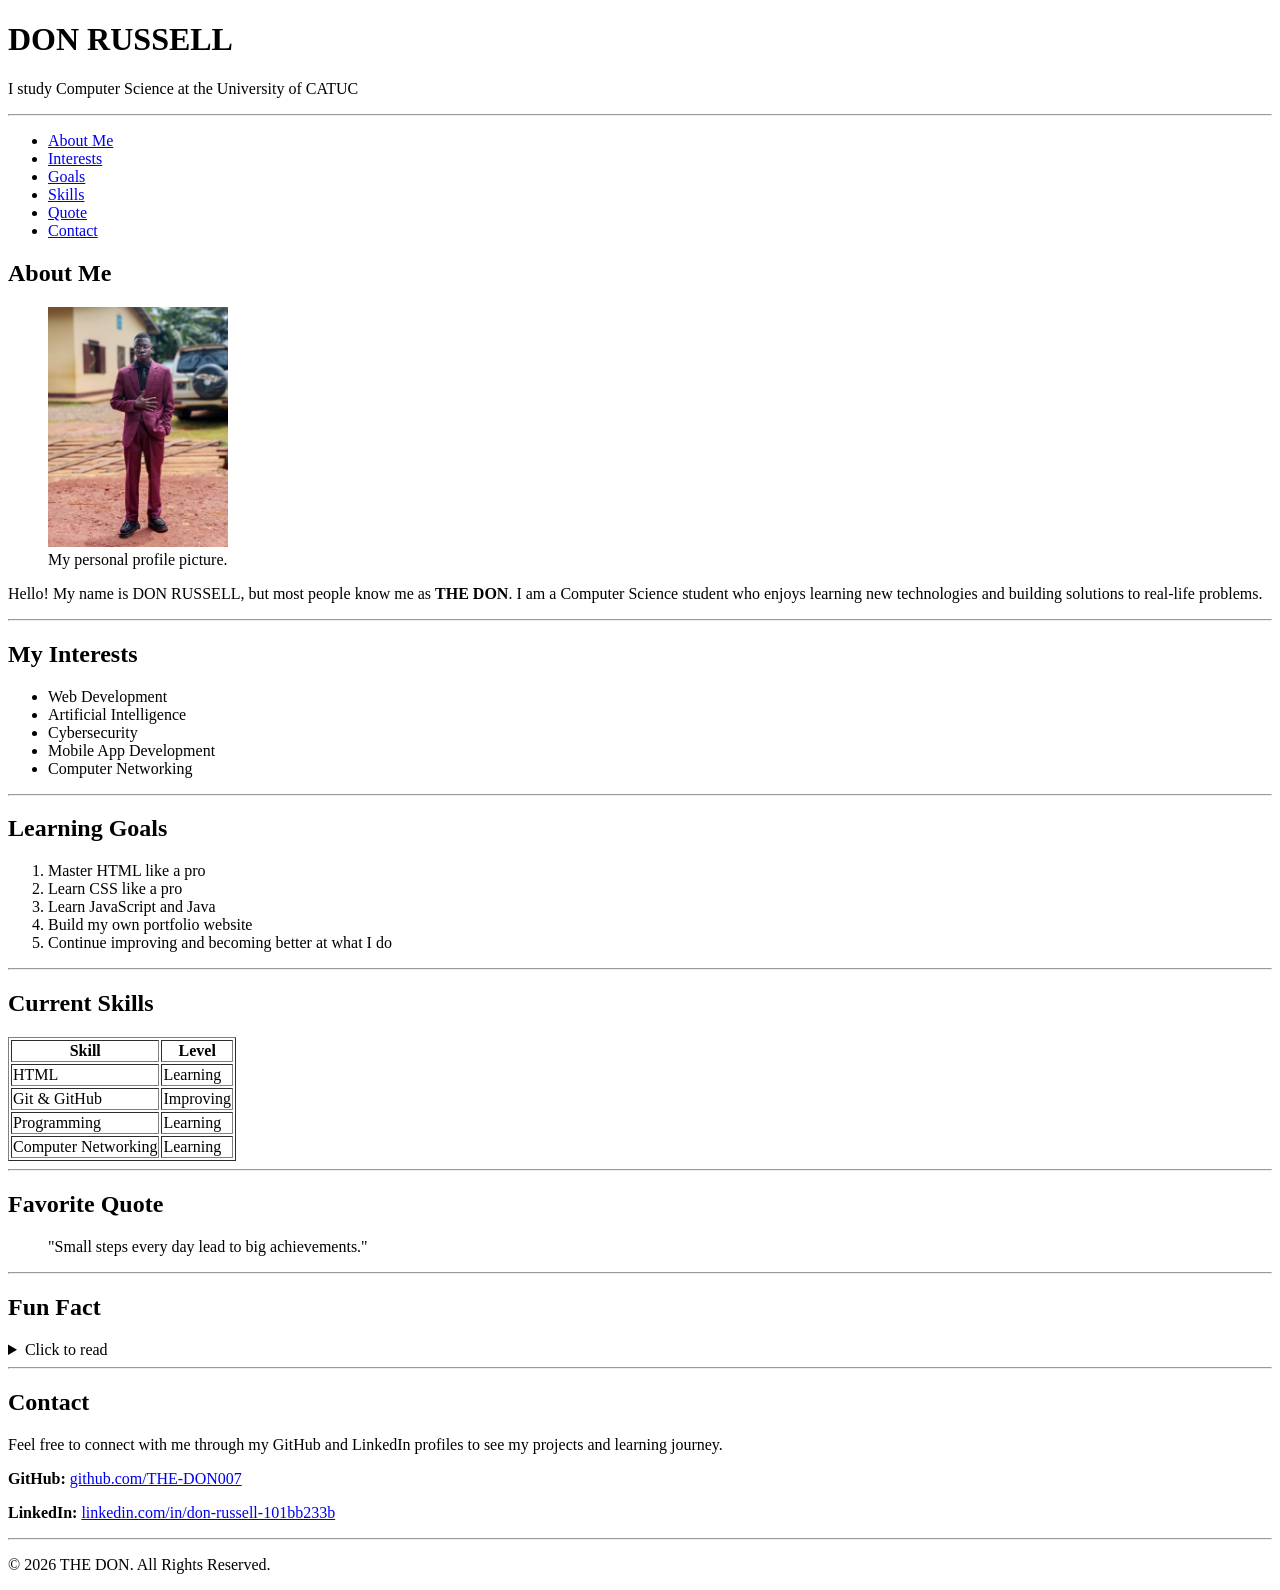
<file: html-fundamentals-profile/index.html>
<!DOCTYPE html>
<html lang="en">

<head>
    <meta charset="UTF-8">
    <meta name="viewport" content="width=device-width, initial-scale=1.0">
    <title>My Personal Profile</title>
</head>

<body>

    <!-- Header -->
    <header>
        <h1>DON RUSSELL</h1>
        <p>I study Computer Science at the University of CATUC</p>
        <hr>
    </header>

    <!-- Navigation -->
    <nav>
        <ul>
            <li><a href="#about">About Me</a></li>
            <li><a href="#interests">Interests</a></li>
            <li><a href="#goals">Goals</a></li>
            <li><a href="#skills">Skills</a></li>
            <li><a href="#quote">Quote</a></li>
            <li><a href="#contact">Contact</a></li>
        </ul>
    </nav>

    <main>

        <!-- About Me -->
        <section id="about">

            <h2>About Me</h2>

            <figure>
                <img src="WhatsApp Image 2026-07-12 at 12.17.56 PM.jpeg"
                     alt="Profile Picture of DON RUSSELL"
                     width="180">

                <figcaption>
                    My personal profile picture.
                </figcaption>
            </figure>

            <p>
                Hello! My name is DON RUSSELL, but most people know me as
                <strong>THE DON</strong>.
                I am a Computer Science student who enjoys learning new
                technologies and building solutions to real-life problems.
            </p>

        </section>

        <hr>

        <!-- Interests -->
        <section id="interests">

            <h2>My Interests</h2>

            <ul>
                <li>Web Development</li>
                <li>Artificial Intelligence</li>
                <li>Cybersecurity</li>
                <li>Mobile App Development</li>
                <li>Computer Networking</li>
            </ul>

        </section>

        <hr>

        <!-- Goals -->
        <section id="goals">

            <h2>Learning Goals</h2>

            <ol>
                <li>Master HTML like a pro</li>
                <li>Learn CSS like a pro</li>
                <li>Learn JavaScript and Java</li>
                <li>Build my own portfolio website</li>
                <li>Continue improving and becoming better at what I do</li>
            </ol>

        </section>

        <hr>

        <!-- Skills -->
        <section id="skills">

            <h2>Current Skills</h2>

            <table border="1">

                <tr>
                    <th>Skill</th>
                    <th>Level</th>
                </tr>

                <tr>
                    <td>HTML</td>
                    <td>Learning</td>
                </tr>

                <tr>
                    <td>Git & GitHub</td>
                    <td>Improving</td>
                </tr>

                <tr>
                    <td>Programming</td>
                    <td>Learning</td>
                </tr>

                <tr>
                    <td>Computer Networking</td>
                    <td>Learning</td>
                </tr>

            </table>

        </section>

        <hr>

        <!-- Quote -->
        <section id="quote">

            <h2>Favorite Quote</h2>

            <blockquote>
                "Small steps every day lead to big achievements."
            </blockquote>

        </section>

        <hr>

        <!-- Fun Fact -->
        <section>

            <h2>Fun Fact</h2>

            <details>

                <summary>Click to read</summary>

                <p>
                    I enjoy learning new technologies and challenging myself
                    to build projects that solve real-world problems.
                </p>

            </details>

        </section>

        <hr>

        <!-- Contact -->
        <section id="contact">

            <h2>Contact</h2>

            <p>
                Feel free to connect with me through my GitHub and LinkedIn
                profiles to see my projects and learning journey.
            </p>

            <p>
                <strong>GitHub:</strong>
                <a href="https://github.com/THE-DON007" target="_blank">
                    github.com/THE-DON007
                </a>
            </p>

            <p>
                <strong>LinkedIn:</strong>
                <a href="https://www.linkedin.com/in/don-russell-101bb233b" target="_blank">
                    linkedin.com/in/don-russell-101bb233b
                </a>
            </p>

        </section>

    </main>

    <hr>

    <!-- Footer -->
    <footer>

        <p>
            &copy; 2026 THE DON. All Rights Reserved.
        </p>

    </footer>

</body>

</html>
</file>
